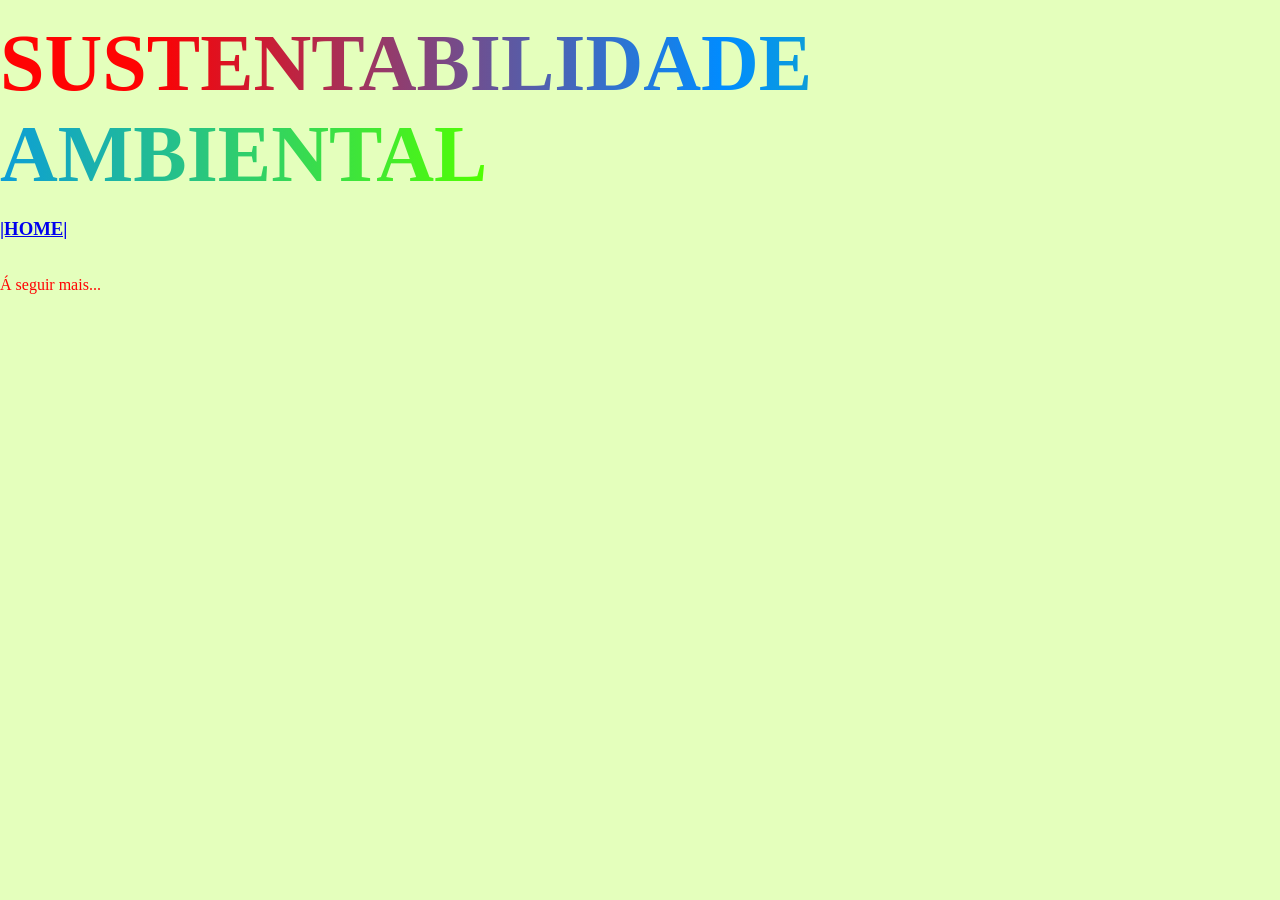
<file: index.html>
<!DOCTYPE html>
<html lang="pt-br">
<head>
    <title>Agrinho 2024</title>
    <meta charset="UTF-8">
    <meta name="viewport" content="width=device-width, initial-scale=1.0">
    <title>Document</title>
    <link rel="stylesheet" href="style.css">
</head>
<body>

    <br>
    <h1> SUS<span class="gradient">TENTABILIDADE AMBIENTAL</span> </h1>
    <br>
        <h3><h3><a href="agrinho.html">|HOME|</a></h3></h3>
        <br>
        <br>
        <p>
            Á seguir mais...
        </p>
     <br>
</body>
</html>
</file>
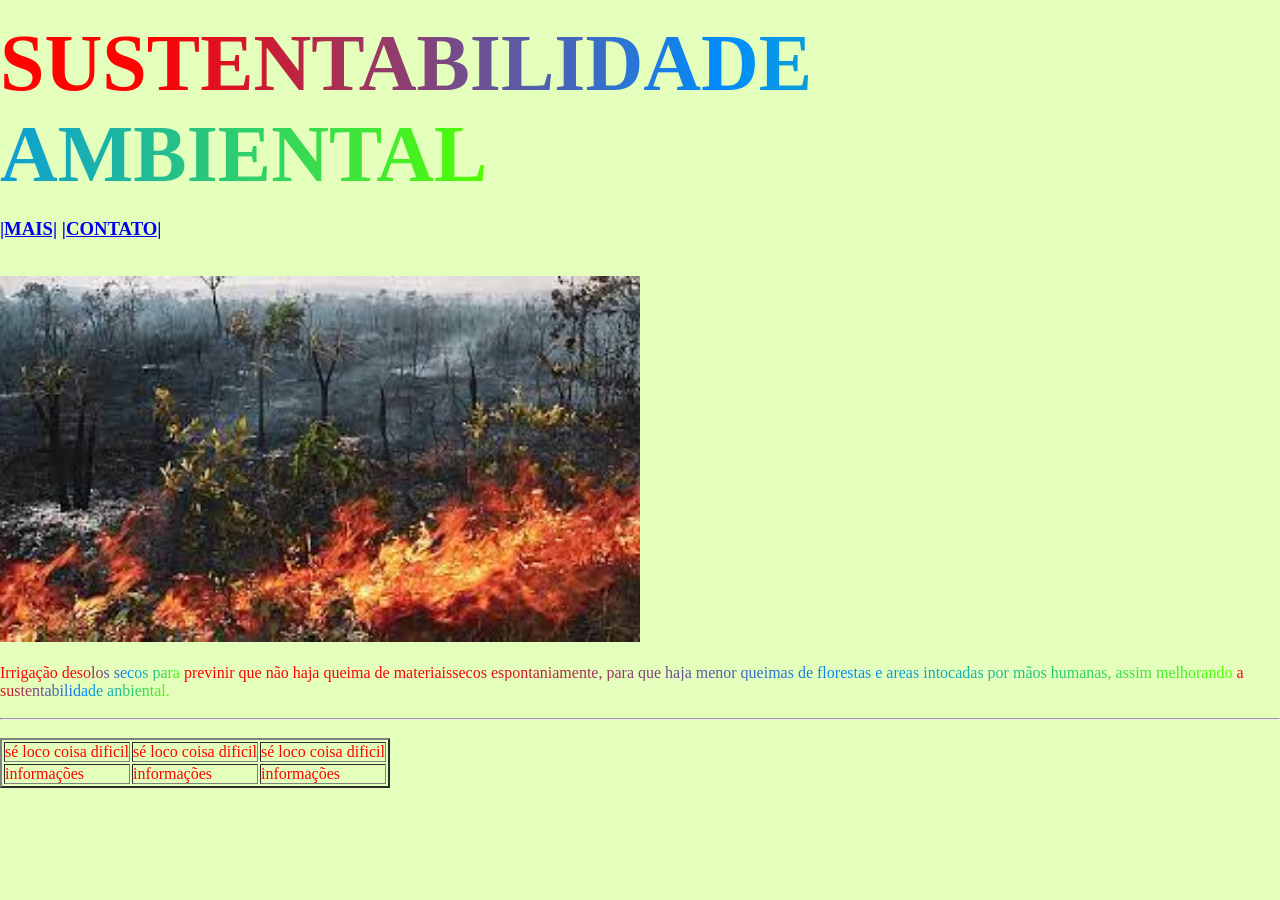
<file: agrinho.html>
<!DOCTYPE html>
<html lang="pt-br">
<head>
    <title>Agrinho 2024</title>
    <meta charset="UTF-8">
    <meta name="viewport" content="width=device-width, initial-scale=1.0">
    <title>Document</title>
    <link rel="stylesheet" href="style.css">
</head>
<body>

    <br>
    <h1> SUS<span class="gradient">TENTABILIDADE AMBIENTAL</span> </h1>
    <br>
        <h3><a href="index.html">|MAIS|</a>
        <a href="contato.html">|CONTATO|</a></h3>
    <br>
    <br>
    <section>
        <img class="imagem" src="mata.jpg" alt="descrição">    
    </section>

    <br>

    <p> Irrigação de<span class="gradient">solos secos para</span>
previnir que não haja queima de materiais<span class="gradient">secos espontaniamente, para que haja menor 
       queimas de florestas  e areas intocadas por mãos humanas,
       assim melhorando</span> <span class="gradient">a sustentabilidade anbiental.</span> <p>
    
        <br>
        <hr>
        <br>

        <table border="2">

            <tr>
                <td>sé loco coisa dificil</td>
                <td>sé loco coisa dificil</td>
                <td>sé loco coisa dificil</td>
            </tr>

            <tr>
                <td>informações</td>
                <td>informações</td>
                <td>informações</td>
            </tr>

        </table>


</body>
</html>
</file>
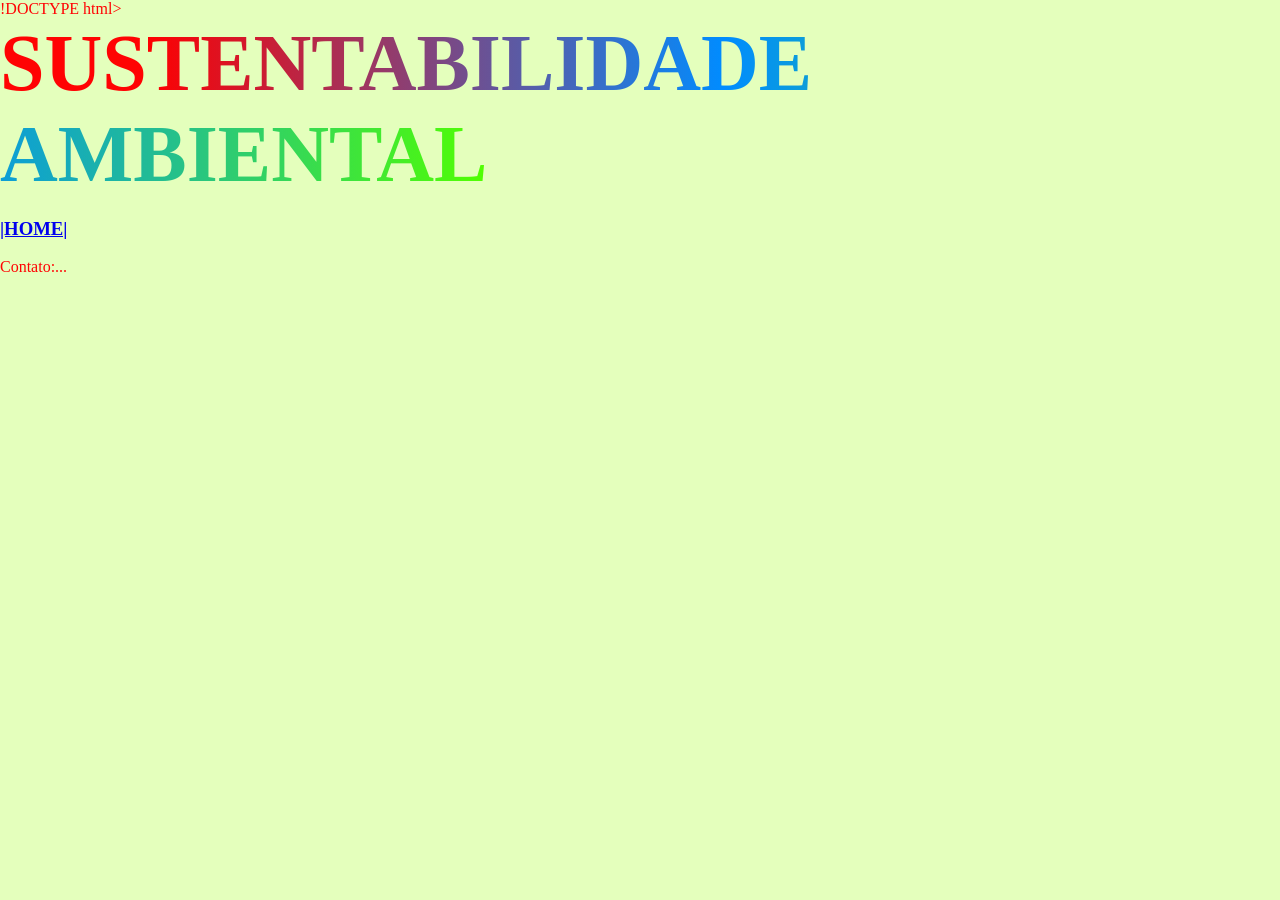
<file: contato.html>
!DOCTYPE html>
<html lang="pt-br">
<head>
    <title>Agrinho 2024</title>
    <meta charset="UTF-8">
    <meta name="viewport" content="width=device-width, initial-scale=1.0">
    <title>Document</title>
    <link rel="stylesheet" href="style.css">
</head>
<body>

    <br>
    <h1> SUS<span class="gradient">TENTABILIDADE AMBIENTAL</span> </h1>
    <br>
        <h3><a href="agrinho.html">|HOME|</a></h3>
    <br>

    <p>
        Contato:...
    </p>

    <br>
    </body>

</html>
</file>
<file: style.css>
*{
margin: 0%;
padding: 0%;
box-sizing: border-box;
}
body > h1{
    font-size: 5em;
}
body > h2{
    font-size: 1em;
}

body{    
    background-color: rgba(155, 255, 4, 0.267);
    color: rgb(255, 3, 3);
}

header{
    position: relative;
    background: rgba(155, 255, 4, 0.267),rgb(255, 0, 0);
    display: flex;
    justify-content: space-around;
    align-items: center;
}


.gradient {
    background-image: linear-gradient(to right, rgb(255, 0, 0), rgb(0, 140, 255), rgb(81, 255, 0));
    color: black;
    background-clip: text;
    -webkit-background-clip: text;
    -webkit-text-fill-color: transparent;
  }


  .imagem{
    width: 50%;
  }
</file>
